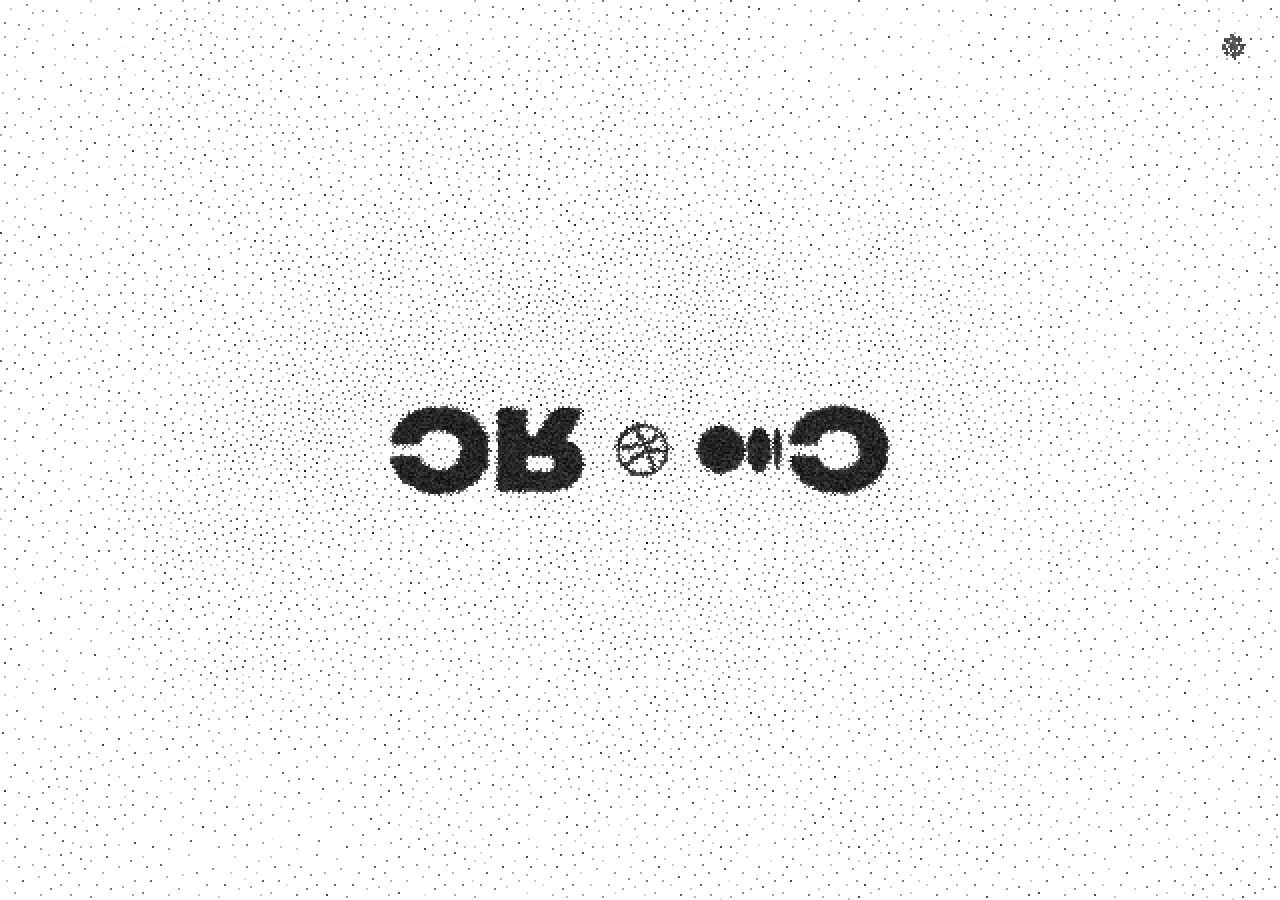
<file: index.html>
<!doctype html>
<html lang="en">
  <head>
    <meta charset="utf-8" />
    <meta name="viewport" content="width=device-width, initial-scale=1, viewport-fit=cover" />
    <title>Lucas Cardozo — Product designer</title>
    <meta
      name="description"
      content="Lucas Cardozo is a product designer who thinks in systems, then translates them into interfaces."
    />
    <link rel="canonical" href="https://cardozo.cc/" />
    <meta name="theme-color" content="#000000" media="(prefers-color-scheme: dark)" />
    <meta name="theme-color" content="#ffffff" media="(prefers-color-scheme: light)" />
    <meta name="color-scheme" content="dark light" />

    <meta property="og:type" content="website" />
    <meta property="og:title" content="Lucas Cardozo — Product designer" />
    <meta
      property="og:description"
      content="Product designer who thinks in systems, then translates them into interfaces."
    />
    <meta property="og:url" content="https://cardozo.cc/" />
    <meta name="twitter:card" content="summary" />

    <!-- the tab icon: the wordmark's C dissolving into pixels (tools/make-favicon.py draws all three) -->
    <link rel="icon" href="favicon.ico" sizes="16x16 32x32 48x48" />
    <link rel="icon" href="favicon.png" type="image/png" sizes="64x64" />
    <link rel="apple-touch-icon" href="apple-touch-icon.png" />

    <!-- Progressive enhancement: the hidden "booting" state exists only when JS runs, and a
         failsafe lifts it, so the content can never stay invisible. The theme is decided here, before the
         first paint: ?theme=light|dark, else the visitor's saved choice, else the system's. -->
    <script>
      (function () {
        var h = document.documentElement;
        h.classList.add("js");
        var t = null;
        try {
          t = new URLSearchParams(location.search).get("theme");
        } catch (e) {}
        if (t !== "light" && t !== "dark") {
          t = null;
          try {
            t = localStorage.getItem("cc-theme");
          } catch (e) {}
        }
        if (t !== "light" && t !== "dark") t = matchMedia("(prefers-color-scheme: light)").matches ? "light" : "dark";
        h.setAttribute("data-theme", t);
        document.querySelectorAll('meta[name="theme-color"]').forEach(function (m) {
          m.removeAttribute("media");
          m.setAttribute("content", t === "light" ? "#ffffff" : "#000000");
        });
        var reduce = window.matchMedia && matchMedia("(prefers-reduced-motion: reduce)").matches;
        if (!reduce) {
          h.classList.add("booting");
          setTimeout(function () {
            h.classList.remove("booting");
          }, 6000);
        }
      })();
    </script>

    <link rel="stylesheet" href="style.css" />
  </head>
  <body>
    <main class="hero" id="hero">
      <canvas class="scene" aria-hidden="true"></canvas>

      <h1 class="logo">
        <span class="sr-only">Lucas Cardozo — Product designer</span>
        <svg viewBox="0 0 90 15.75" role="group" aria-label="Contact and profiles">
          <a class="ln" href="mailto:lucas@cardozo.cc" aria-label="Email lucas@cardozo.cc">
            <rect class="hit" x="0" y="-1" width="18.55" height="17.75" fill="transparent" />
            <g class="lt"><path data-l="C" d="M 8.917 0 C 10.573 0 12.043 0.287 13.325 0.861 C 14.607 1.436 15.636 2.237 16.411 3.266 C 17.199 4.294 17.673 5.497 17.834 6.873 L 12.644 6.873 C 12.524 6.352 12.303 5.911 11.982 5.55 C 11.662 5.176 11.241 4.896 10.72 4.709 C 10.212 4.508 9.611 4.408 8.917 4.408 C 8.142 4.408 7.474 4.548 6.913 4.829 C 6.365 5.096 5.945 5.491 5.651 6.012 C 5.357 6.533 5.21 7.154 5.21 7.875 C 5.21 8.596 5.357 9.217 5.651 9.738 C 5.945 10.246 6.365 10.641 6.913 10.921 C 7.474 11.202 8.142 11.342 8.917 11.342 C 9.611 11.342 10.212 11.254 10.72 11.081 C 11.241 10.894 11.662 10.62 11.982 10.26 C 12.303 9.886 12.524 9.425 12.644 8.877 L 17.834 8.877 C 17.673 10.253 17.199 11.456 16.411 12.484 C 15.636 13.513 14.607 14.314 13.325 14.889 C 12.043 15.463 10.573 15.75 8.917 15.75 C 7.126 15.75 5.563 15.422 4.228 14.768 C 2.892 14.113 1.85 13.198 1.102 12.023 C 0.367 10.834 0 9.451 0 7.875 C 0 6.299 0.367 4.923 1.102 3.747 C 1.85 2.558 2.892 1.637 4.228 0.982 C 5.563 0.328 7.126 0 8.917 0 Z"/></g>
          </a>
          <a class="ln" href="https://www.linkedin.com/in/cardozolucas/" aria-label="LinkedIn (opens in a new tab)" target="_blank" rel="me noopener">
            <rect class="hit" x="18.55" y="-1" width="17.6" height="17.75" fill="transparent" />
            <g class="lt"><path data-l="R" d="M 28.751 0.36 C 29.953 0.36 31.003 0.574 31.898 1.002 C 32.806 1.416 33.507 1.997 34.001 2.745 C 34.509 3.493 34.763 4.375 34.763 5.391 C 34.763 6.379 34.509 7.254 34.001 8.016 C 33.507 8.764 32.806 9.345 31.898 9.759 C 31.765 9.82 31.629 9.876 31.49 9.928 L 35.364 15.39 L 29.453 15.39 L 26.041 10.38 L 24.503 10.38 L 24.503 15.39 L 19.334 15.39 L 19.334 0.36 Z M 24.503 6.793 L 27.95 6.793 C 28.458 6.793 28.852 6.673 29.132 6.432 C 29.413 6.192 29.553 5.845 29.553 5.391 C 29.553 4.936 29.413 4.589 29.132 4.348 C 28.852 4.108 28.458 3.987 27.95 3.987 L 24.503 3.987 Z"/></g>
          </a>
          <a class="ln" href="https://dribbble.com/cardozoconc" aria-label="Dribbble (opens in a new tab)" target="_blank" rel="me noopener">
            <rect class="hit" x="36.15" y="-1" width="18.6" height="17.75" fill="transparent" />
            <g class="lt"><path data-l="D" d="M 44.84 0.36 C 46.67 0.36 48.266 0.675 49.628 1.302 C 51.004 1.917 52.073 2.785 52.835 3.907 C 53.596 5.03 53.977 6.352 53.977 7.875 C 53.977 9.385 53.596 10.707 52.835 11.842 C 52.073 12.965 51.004 13.84 49.628 14.467 C 48.266 15.082 46.67 15.39 44.84 15.39 L 36.864 15.39 L 36.864 0.36 Z M 41.994 10.781 L 45.24 10.781 C 45.975 10.781 46.603 10.667 47.124 10.44 C 47.658 10.2 48.065 9.865 48.346 9.438 C 48.626 8.997 48.767 8.476 48.767 7.875 C 48.767 7.26 48.626 6.739 48.346 6.312 C 48.065 5.885 47.658 5.557 47.124 5.33 C 46.603 5.089 45.975 4.969 45.24 4.969 L 41.994 4.969 Z"/></g>
          </a>
          <a class="ln" href="https://medium.com/@cardozoconc" aria-label="Medium (opens in a new tab)" target="_blank" rel="me noopener">
            <rect class="hit" x="54.75" y="-1" width="16.4" height="17.75" fill="transparent" />
            <g class="lt"><path data-l="Z" d="M 70.325 4.017 L 62.321 11.432 L 70.385 11.432 L 70.385 15.399 L 55.477 15.399 L 55.477 11.733 L 63.498 4.318 L 55.537 4.318 L 55.537 0.351 L 70.325 0.351 Z"/></g>
          </a>
          <a class="ln" href="https://github.com/crdz-c" aria-label="GitHub (opens in a new tab)" target="_blank" rel="me noopener">
            <rect class="hit" x="71.15" y="-1" width="18.85" height="17.75" fill="transparent" />
            <g class="lt"><path data-l="C" d="M 80.802 0 C 82.459 0 83.928 0.287 85.211 0.861 C 86.493 1.436 87.521 2.237 88.297 3.266 C 89.084 4.294 89.558 5.497 89.719 6.873 L 84.53 6.873 C 84.41 6.352 84.189 5.911 83.868 5.55 C 83.548 5.176 83.126 4.896 82.606 4.709 C 82.098 4.508 81.497 4.408 80.802 4.408 C 80.027 4.408 79.36 4.548 78.798 4.829 C 78.251 5.096 77.83 5.491 77.536 6.012 C 77.242 6.533 77.095 7.154 77.095 7.875 C 77.095 8.596 77.242 9.217 77.536 9.738 C 77.83 10.246 78.251 10.641 78.798 10.921 C 79.36 11.202 80.027 11.342 80.802 11.342 C 81.497 11.342 82.098 11.255 82.606 11.081 C 83.126 10.894 83.548 10.62 83.868 10.26 C 84.189 9.886 84.41 9.425 84.53 8.877 L 89.719 8.877 C 89.558 10.253 89.084 11.456 88.297 12.484 C 87.521 13.513 86.493 14.314 85.211 14.889 C 83.928 15.463 82.459 15.75 80.802 15.75 C 79.013 15.75 77.45 15.422 76.113 14.768 C 74.777 14.113 73.735 13.198 72.987 12.023 C 72.253 10.834 71.885 9.451 71.885 7.875 C 71.885 6.299 72.253 4.923 72.987 3.747 C 73.735 2.558 74.777 1.637 76.113 0.982 C 77.45 0.328 79.013 0 80.802 0 Z"/></g>
          </a>
        </svg>
      </h1>

      <!-- The theme switch. With WebGL the shader draws it as dots (these SVGs are only the fallback); the
           button itself stays for the pointer, the keyboard and screen readers. -->
      <button class="theme" type="button" aria-label="Switch to light mode">
        <!-- a moon in the dark theme, a sun in the light one (CSS picks) -->
        <svg class="moon" viewBox="0 0 22 22" aria-hidden="true">
          <path d="M18.6 14.1A8.6 8.6 0 0 1 7.9 3.4a8.6 8.6 0 1 0 10.7 10.7z" fill="currentColor" />
        </svg>
        <svg class="sun" viewBox="0 0 22 22" aria-hidden="true">
          <circle cx="11" cy="11" r="4.4" fill="currentColor" />
          <g stroke="currentColor" stroke-width="1.8" stroke-linecap="square">
            <path d="M11 1.5v3M11 17.5v3M1.5 11h3M17.5 11h3M4.3 4.3l2.1 2.1M15.6 15.6l2.1 2.1M4.3 17.7l2.1-2.1M15.6 6.4l2.1-2.1" />
          </g>
        </svg>
      </button>

      <!-- No page yet. When there is one (docs/PLANKTON.md §15) it goes here, with the arrow that opens it:
             <a class="go" href="#name" aria-label="Open name"> …the arrow's SVG… </a>
             <section class="page" data-page="name" id="name" aria-labelledby="name-h">
               <h2 id="name-h" data-t>Name</h2> … <a href="#" data-t data-back aria-label="Back to the home">Back</a>
             </section>
           hero.js finds every [data-page], draws it as dots and walks the home's dots to it; ?debug&demo adds a throw-away one. -->
    </main>

    <script type="module" src="hero.js"></script>
  </body>
</html>
</file>
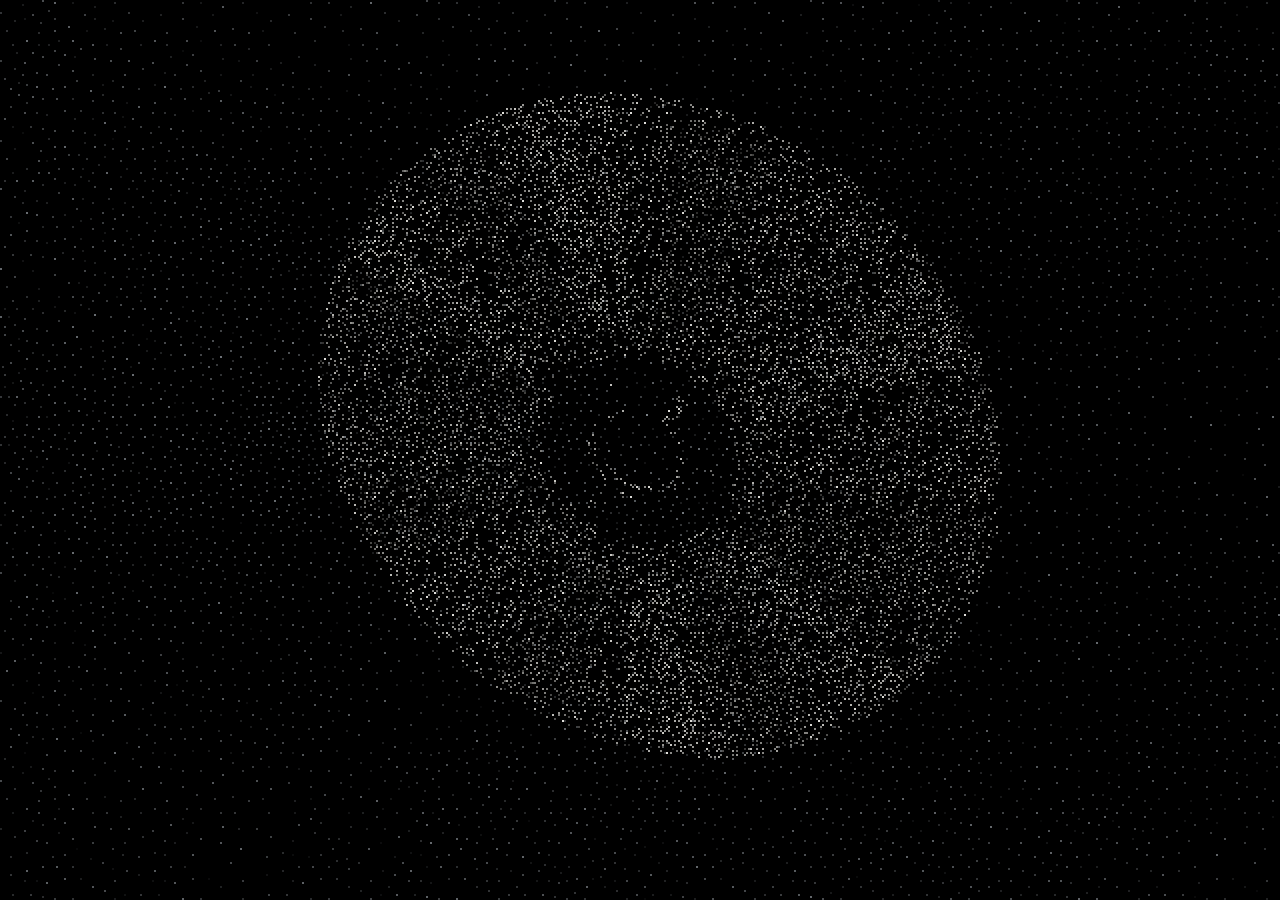
<file: disk/index.html>
<!doctype html>
<html lang="en">
  <head>
    <meta charset="utf-8" />
    <meta name="viewport" content="width=device-width, initial-scale=1, viewport-fit=cover" />
    <title>Lucas Cardozo — disk</title>
    <meta name="robots" content="noindex" />
    <meta name="theme-color" content="#000000" />
    <meta name="color-scheme" content="dark" />
    <link rel="icon" href="../favicon.ico" sizes="16x16 32x32 48x48" />
    <link rel="icon" href="../favicon.png" type="image/png" sizes="64x64" />
    <link rel="apple-touch-icon" href="../apple-touch-icon.png" />
    <style>
      /* Nothing on screen but the CD, in the hero's dots (see disk.js). Not linked from the home page: it lives at /disk. */
      html,
      body {
        margin: 0;
        height: 100%;
        background: #000;
        overflow: hidden;
        overscroll-behavior: none;
        touch-action: none;
        -webkit-user-select: none;
        user-select: none;
        -webkit-touch-callout: none;
        -webkit-tap-highlight-color: transparent;
      }
      canvas {
        position: fixed;
        inset: 0;
        width: 100%;
        height: 100%;
        display: block;
        image-rendering: pixelated; /* crisp cells when the canvas is upscaled on high-DPI screens */
        cursor: grab; /* the disc turns under a drag; a tap (no movement) sends the wave */
      }
      canvas.drag {
        cursor: grabbing;
      }
      /* with no WebGL or no script: the CD itself, flat */
      .flat {
        position: fixed;
        inset: 0;
        margin: auto;
        width: min(80vmin, 100%);
        height: auto;
        pointer-events: none;
      }
    </style>
  </head>
  <body>
    <canvas id="scene" role="img" aria-label="A compact disc made of dots, turning. Drag to turn it."></canvas>
    <noscript><img class="flat" src="media/cd.png" alt="A compact disc" /></noscript>
    <script type="module" src="disk.js"></script>
  </body>
</html>
</file>
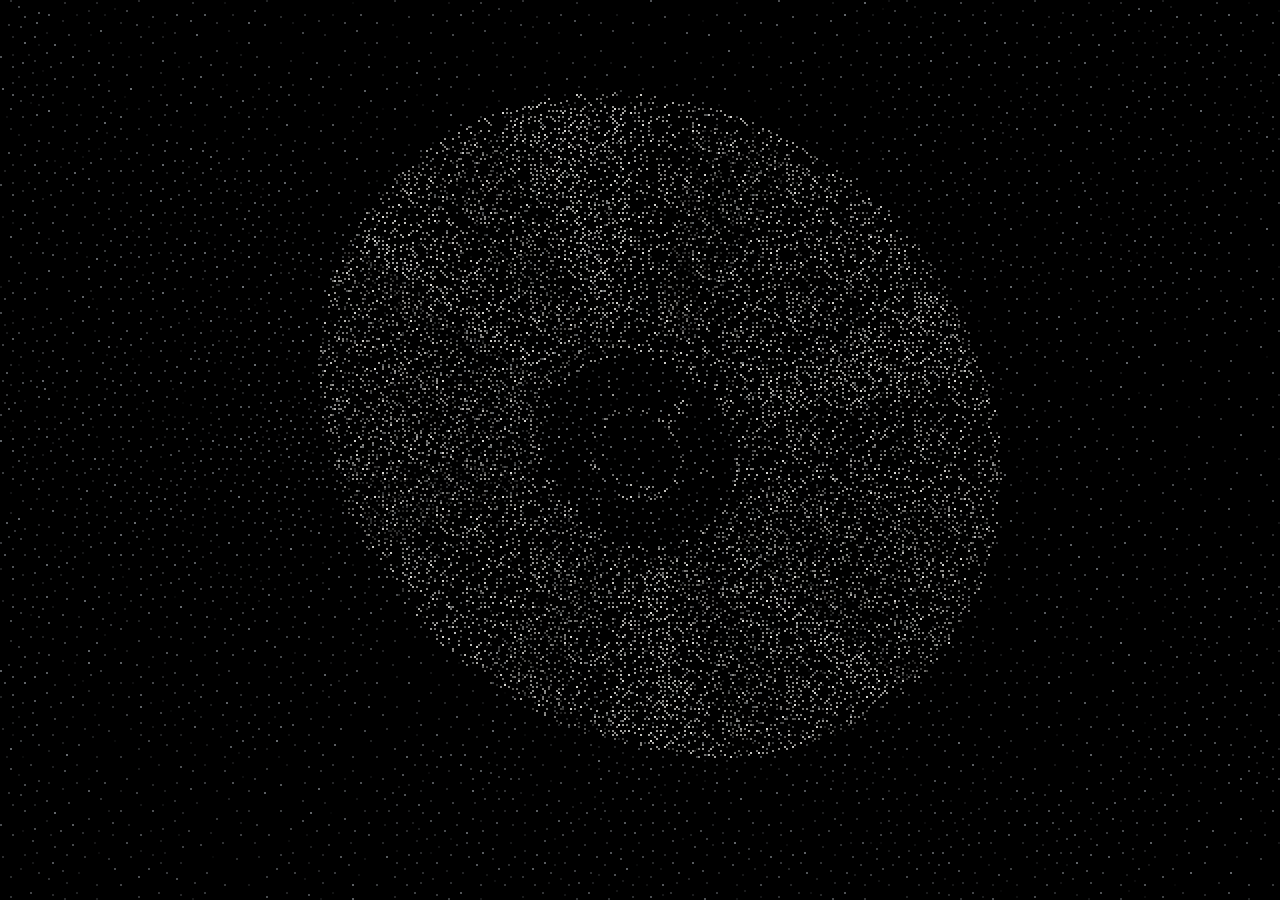
<file: lab/index.html>
<!doctype html>
<html lang="en">
  <head>
    <meta charset="utf-8" />
    <meta name="viewport" content="width=device-width, initial-scale=1, viewport-fit=cover" />
    <title>cardozo.cc — lab</title>
    <meta name="robots" content="noindex" />
    <meta name="theme-color" content="#000000" />
    <meta name="color-scheme" content="dark" />
    <link rel="icon" href="../favicon.png" type="image/png" sizes="64x64" />
    <style>
      /* Nothing on screen but the dots: the hero's material, with its elements taken away (see lab.js). */
      html,
      body {
        margin: 0;
        height: 100%;
        background: #000;
        overflow: hidden;
        overscroll-behavior: none;
        touch-action: none;
        -webkit-user-select: none;
        user-select: none;
        -webkit-touch-callout: none;
        -webkit-tap-highlight-color: transparent;
      }
      canvas {
        position: fixed;
        inset: 0;
        width: 100%;
        height: 100%;
        display: block;
        image-rendering: pixelated; /* crisp cells when the canvas is upscaled on high-DPI screens */
        cursor: grab; /* the model turns under a drag; a tap (no movement) sends the wave */
      }
      canvas.drag {
        cursor: grabbing;
      }
    </style>
  </head>
  <body>
    <canvas id="scene" aria-hidden="true"></canvas>
    <script type="module" src="lab.js"></script>
  </body>
</html>
</file>
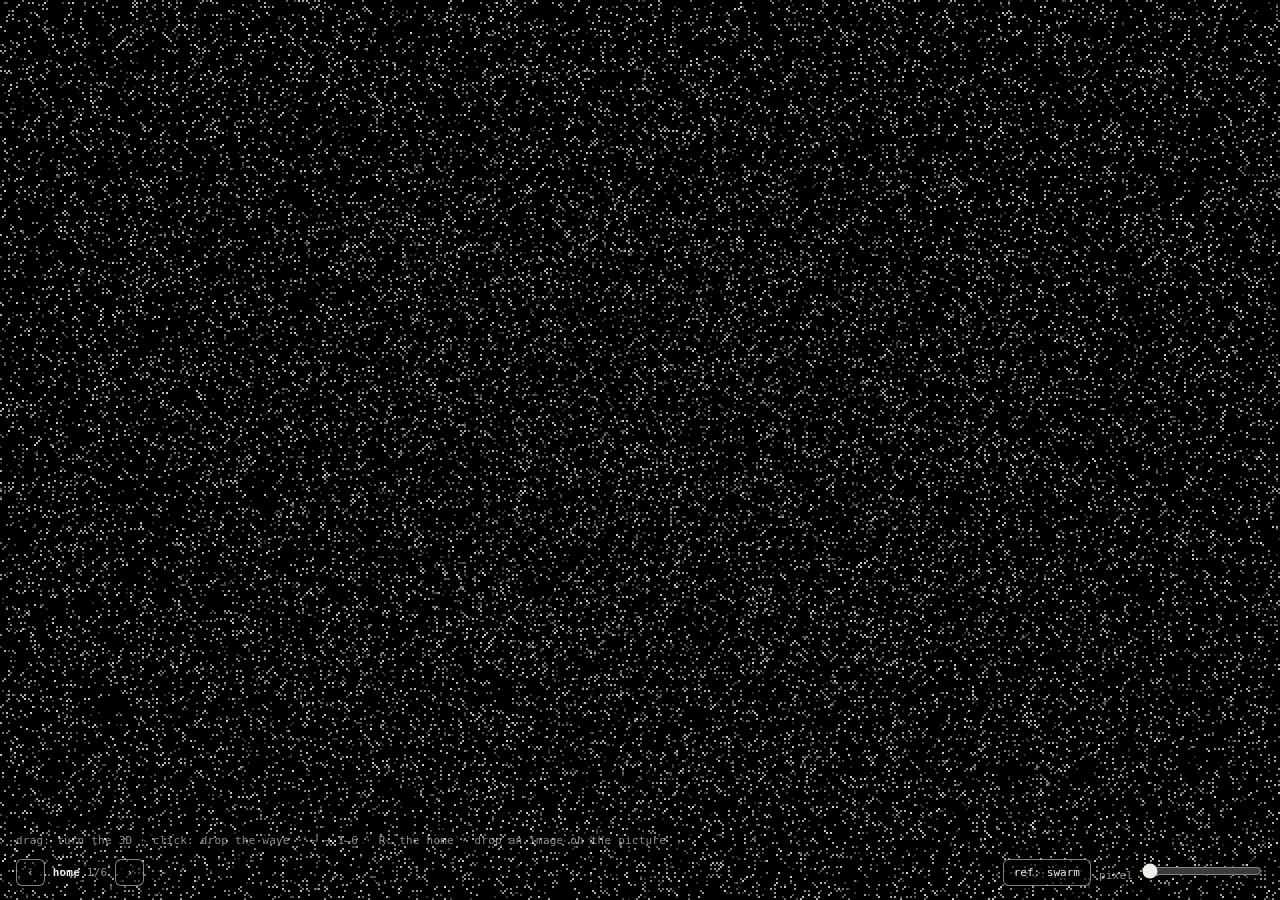
<file: swarm/index.html>
<!doctype html>
<html lang="en">
  <head>
    <meta charset="utf-8" />
    <meta name="viewport" content="width=device-width, initial-scale=1, viewport-fit=cover" />
    <title>Lucas Cardozo — swarm</title>
    <meta name="robots" content="noindex" />
    <meta name="theme-color" content="#000000" />
    <meta name="color-scheme" content="dark" />
    <link rel="icon" href="../favicon.ico" sizes="16x16 32x32 48x48" />
    <link rel="icon" href="../favicon.png" type="image/png" sizes="64x64" />
    <link rel="apple-touch-icon" href="../apple-touch-icon.png" />
    <style>
      /* An experiment, not a page of the site (docs/PLANKTON.md §14): one set of dots that is told to become the home's wordmark, a
         panel, a picture, a cube, a sphere, a column, and walks between them. Built as the DOM and the canvas: the panel below is
         real HTML, laid out by CSS; swarm.js reads it and draws it as dots, and with the canvas running it is transparent (never
         hidden: hover, focus and screen readers keep working on it). Nothing scrolls. Unlisted: it lives at /swarm. */
      :root {
        --paper: #f0efea;
      }
      html,
      body {
        margin: 0;
        height: 100%;
        background: #000;
        color: var(--paper);
        overflow: hidden;
        overscroll-behavior: none;
        touch-action: none;
        -webkit-user-select: none;
        user-select: none;
        -webkit-touch-callout: none;
        -webkit-tap-highlight-color: transparent;
        font-family: ui-sans-serif, -apple-system, "Helvetica Neue", Arial, sans-serif;
      }
      canvas {
        position: fixed;
        inset: 0;
        width: 100%;
        height: 100%;
        display: block;
        image-rendering: pixelated; /* crisp cells when the canvas is upscaled on high-DPI screens */
      }
      #ref {
        position: fixed;
        inset: 0;
        width: 100%;
        height: 100%;
        border: 0;
        background: #000;
        z-index: 3;
      }
      #ref[hidden] {
        display: none;
      }
      .ui {
        position: fixed;
        inset: 0;
        z-index: 1;
        display: flex;
        align-items: center;
        justify-content: center;
        padding: 0 16px;
      }
      .card {
        box-sizing: border-box;
        width: min(560px, calc(100vw - 32px));
        padding: 30px 30px 26px;
        border: 1px solid var(--paper);
        border-radius: 14px;
        background: rgba(240, 239, 234, 0.06);
        display: flex;
        flex-direction: column;
        gap: 16px;
      }
      .card h1 {
        margin: 0;
        font-size: clamp(36px, 7vmin, 64px);
        font-weight: 700;
        letter-spacing: -0.02em;
        line-height: 1;
      }
      .card p {
        margin: 0;
        font-size: clamp(15px, 2.4vmin, 19px);
        line-height: 1.35;
      }
      .card p.meta {
        font: 12px ui-monospace, "SF Mono", Menlo, monospace;
        letter-spacing: 0.04em;
      }
      .card nav {
        display: flex;
        flex-wrap: wrap;
        gap: 12px;
      }
      .card button {
        font: inherit;
        font-size: clamp(14px, 2.4vmin, 18px);
        color: inherit;
        background: transparent;
        border: 1px solid currentColor;
        border-radius: 999px;
        padding: 9px 22px;
        cursor: pointer;
      }
      html.gl .ui {
        opacity: 0; /* not hidden: it keeps its place, its hover, its focus, its semantics */
      }
      html.gl.live canvas {
        cursor: grab; /* drag turns the 3D layers; the pointer itself is drawn as a hole in the dots */
      }
      .hud {
        position: fixed;
        z-index: 4;
        bottom: 14px;
        margin: 0;
        font: 11px/1.4 ui-monospace, "SF Mono", Menlo, monospace;
        color: rgba(240, 239, 234, 0.6);
        letter-spacing: 0.02em;
        display: flex;
        align-items: center;
        gap: 8px;
      }
      .hud b {
        color: var(--paper);
        font-weight: 600;
      }
      .hud button {
        font: inherit;
        color: var(--paper);
        background: rgba(0, 0, 0, 0.6);
        border: 1px solid rgba(240, 239, 234, 0.55);
        border-radius: 6px;
        padding: 5px 10px;
        cursor: pointer;
      }
      .hud button[aria-pressed="true"] {
        background: var(--paper);
        color: #000;
      }
      .hud.left {
        left: 16px;
      }
      .hud.right {
        right: 16px;
      }
      .hud.hint {
        left: 16px;
        bottom: 52px;
        display: block;
      }
      .hud input[type="range"] {
        width: 120px;
        accent-color: var(--paper);
        touch-action: pan-x;
      }
      @media (max-width: 640px) {
        .hud.right {
          left: 16px;
          bottom: 52px;
          justify-content: space-between;
        }
        .hud.hint {
          bottom: 90px;
        }
        .hud input[type="range"] {
          flex: 1;
          width: auto;
        }
      }
    </style>
  </head>
  <body>
    <canvas id="scene" aria-hidden="true"></canvas>
    <main class="ui" id="ui">
      <section class="card" aria-label="Panel">
        <h1 data-id="1">cardozo.cc</h1>
        <p data-id="2">product design, in dots that behave as if each one were alive</p>
        <nav aria-label="Sections">
          <button type="button" data-id="3">work</button>
          <button type="button" data-id="4">notes</button>
          <button type="button" data-id="5">contact</button>
        </nav>
        <p class="meta" data-id="6">pixel panel · one cell, one dot</p>
      </section>
    </main>
    <iframe id="ref" hidden title="The home page, the reference" data-src="../?theme=dark"></iframe>
    <p class="hud hint" id="hint">drag: turn the 3D · click: drop the wave · ← → 1–6 · R: the home · drop an image on the picture</p>
    <div class="hud left">
      <button type="button" id="prev" aria-label="Previous layer">‹</button>
      <span><b id="layer-name">home</b> <span id="layer-no">1/6</span></span>
      <button type="button" id="next" aria-label="Next layer">›</button>
    </div>
    <div class="hud right">
      <button type="button" id="ref-btn" aria-pressed="false">ref: swarm</button>
      <label>
        pixel
        <input id="pixel" type="range" min="0" max="1" step="0.01" value="0" aria-label="Pixel size: from the home's own cell (0) to the screen's grid with a few squares (1)" />
      </label>
    </div>
    <script type="module" src="swarm.js"></script>
  </body>
</html>
</file>
<file: style.css>
/* cardozo.cc — one screen: the CRDZC wordmark, centred. Each letter is a link. With WebGL a shader draws it
   as dots (see hero.js); the inline SVG underneath is the accessible version and the fallback. Visual
   direction borrowed in spirit (not code) from christendijoux.com.

   Two themes. --bg is the ground, --fg the dots/ink on it. The theme is set on <html data-theme> before the first
   paint (see index.html); with no JS it simply follows the system. */

:root {
  --bg: #000; /* true black: OLED pixels switch off between dots */
  --fg: #f2f2ee;

  --pad: clamp(16px, 2.8vw, 40px);
  --ease: cubic-bezier(0.16, 1, 0.3, 1);

  color-scheme: dark;
}

:root[data-theme="light"] {
  --bg: #fff; /* true white and true black: the exact inverse of the dark theme */
  --fg: #000;

  color-scheme: light;
}

@media (prefers-color-scheme: light) {
  :root:not([data-theme]) {
    --bg: #fff;
    --fg: #000;

    color-scheme: light;
  }
}

*,
*::before,
*::after {
  box-sizing: border-box;
}

* {
  margin: 0;
}

html {
  -webkit-text-size-adjust: 100%;
  background: var(--bg);
  overflow: hidden; /* one screen: nothing scrolls, so a finger's drag is never taken for a scroll or a rubber-band */
  overscroll-behavior: none;
}

/* The page has no text to select, and a press-and-hold is a gesture of its own (the curtain). Without this a phone takes
   a held finger for a text selection (iOS "Look Up", Android's handles; ::selection paints in the text colour, a white
   edge on the dark theme), and a vertical drag for a scroll (the browser then cancels the pointer). The browser's own
   pinch zoom is off for the same reason: the screen stays fixed, and hover and touch answer in place of scroll and zoom. */
html,
body {
  touch-action: none; /* the page's own gestures (hero.js): a finger's drag brings the curtain; nothing scrolls, pans or zooms */
  -webkit-user-select: none;
  user-select: none;
  -webkit-touch-callout: none;
  -webkit-tap-highlight-color: transparent;
}

body {
  background: var(--bg);
  color: var(--fg);
  font-family: system-ui, sans-serif;
  -webkit-font-smoothing: antialiased;
  -moz-osx-font-smoothing: grayscale;
  text-rendering: optimizeLegibility;
}

a {
  color: inherit;
  text-decoration: none;
}

::selection {
  background: var(--fg);
  color: var(--bg);
}

:focus-visible {
  outline: 1px solid var(--fg);
  outline-offset: 3px;
}

.sr-only {
  position: absolute;
  width: 1px;
  height: 1px;
  margin: -1px;
  padding: 0;
  overflow: hidden;
  clip: rect(0 0 0 0);
  white-space: nowrap;
  border: 0;
}

/* ---------------------------------------------------------------- stage */

.hero {
  touch-action: none;
  position: relative;
  isolation: isolate;
  display: flex;
  flex-direction: column;
  justify-content: space-between;
  height: 100vh;
  height: 100svh;
  padding: var(--pad);
  background: var(--bg);
  overflow: hidden;
}

.scene {
  position: absolute;
  inset: 0;
  z-index: 0;
  width: 100%;
  height: 100%;
  display: block;
  image-rendering: pixelated; /* crisp cells when the canvas is upscaled on high-DPI screens */
  opacity: 0;
  transition: opacity 1.2s ease;
}

.gl .scene {
  opacity: 1;
}

/* ---------------------------------------------------------------- the logo
   Centred. The SVG is the real, accessible wordmark and the no-WebGL fallback; once WebGL is running
   the canvas draws it instead. */

.logo {
  position: absolute;
  left: 50%;
  top: 50%;
  z-index: 1;
  width: clamp(190px, 39vw, 690px);
  margin: 0;
  line-height: 0;
  transform: translate(-50%, -50%);
}

.logo svg {
  display: block;
  width: 100%;
  height: auto;
  overflow: hidden;
  fill: var(--fg);
}

.gl .logo svg {
  opacity: 0; /* the shader draws it; the SVG stays for layout, hit-testing, focus and screen readers */
}

.logo .lt {
  transform-box: fill-box;
  transform-origin: center; /* the letter's random orientation (mirrored or not), set by hero.js */
}

.logo path {
  transform-box: fill-box;
  transform-origin: 50% 100%;
  transition: transform 1.25s var(--ease);
}

.logo .lt:nth-child(2) path { transition-delay: 0.07s; }
.logo .lt:nth-child(3) path { transition-delay: 0.14s; }
.logo .lt:nth-child(4) path { transition-delay: 0.21s; }
.logo .lt:nth-child(5) path { transition-delay: 0.28s; }

/* ---------------------------------------------------------------- states
   .booting  → everything waits just off-stage.  .ready → it all settles in. */

.js.booting .logo path { transform: translateY(112%); }


/* ---------------------------------------------------------------- the theme switch
   A 44 px target in the top-right corner (the 22 px icon sits at --pad from the edges). With WebGL the shader draws the icon in dots (the SVG is invisible but
   stays for layout, hit-testing, focus and screen readers); without it the SVG is the icon. It waits for the build. */

.theme {
  position: absolute;
  top: calc(var(--pad) - 11px);
  right: calc(var(--pad) - 11px);
  z-index: 2;
  display: none;
  width: 44px;
  height: 44px;
  padding: 0;
  border: 0;
  background: transparent;
  color: var(--fg);
  cursor: pointer;
  pointer-events: none;
  -webkit-tap-highlight-color: transparent;
}

.js .theme {
  display: grid;
  place-items: center;
}

.ready .theme {
  pointer-events: auto;
}

.theme svg {
  display: block;
  width: 22px;
  height: 22px;
}

/* a moon in the dark theme, a sun in the light one */
.theme .sun {
  display: none;
}

:root[data-theme="light"] .theme .moon {
  display: none;
}

:root[data-theme="light"] .theme .sun {
  display: block;
}

.gl .theme svg {
  opacity: 0;
}

.gl .theme:focus-visible {
  outline: none;
}

/* ---------------------------------------------------------------- the arrow to the next page (and back)
   The theme switch's twin, in the bottom-right corner: a 44 px target, the icon drawn by the shader in dots. */

.go {
  position: absolute;
  bottom: calc(var(--pad) - 11px);
  right: calc(var(--pad) - 11px);
  z-index: 2;
  display: none;
  width: 44px;
  height: 44px;
  color: var(--fg);
  cursor: pointer;
  pointer-events: none;
  -webkit-tap-highlight-color: transparent;
}

.js .go {
  display: grid;
  place-items: center;
}

.ready .go {
  pointer-events: auto;
}

.walking .go,
.walking .logo,
.walking .page {
  pointer-events: none; /* while the dots walk nothing can be pressed */
}

.go svg {
  display: block;
  width: 22px;
  height: 22px;
}

.gl .go svg {
  opacity: 0;
}

.gl .go:focus-visible {
  outline: none;
}

/* ---------------------------------------------------------------- pages
   A page is a section of real text and links, in a box that is always 90 : 50 and sized from its own width, so hero.js can draw it
   as the wordmark is drawn (the same texture layout; docs/PLANKTON.md §15). With WebGL it is transparent (not hidden: hit-testing,
   focus and screen readers keep working on it) and only the page shown is there (.on). Without the script, :target shows it and
   hides the wordmark; with the script and no WebGL, hero.js does the same with data-page on <html>. */

.page {
  --pw: clamp(300px, 64vw, 900px);
  position: absolute;
  left: 50%;
  top: 50%;
  z-index: 1;
  display: none;
  flex-direction: column;
  justify-content: space-between;
  align-items: flex-start;
  width: var(--pw);
  aspect-ratio: 90 / 50;
  padding: calc(var(--pw) * 0.03);
  transform: translate(-50%, -50%);
  font-weight: 900;
  text-transform: uppercase;
  line-height: 1;
}

.page.on,
.page:target {
  display: flex;
}

.gl .page:not(.on) {
  display: none;
}

.gl .page {
  opacity: 0;
}

.page h2 {
  font-size: calc(var(--pw) * 0.2);
}

.page p {
  font-size: calc(var(--pw) * 0.06);
}

.page a {
  font-size: calc(var(--pw) * 0.07);
  line-height: 1.5;
  cursor: pointer;
}

:root:not(.gl):has(.page:target) .logo,
:root:not(.gl)[data-page]:not([data-page="home"]) .logo {
  display: none;
}

.page a:focus-visible {
  outline: 1px solid var(--fg);
  outline-offset: 2px;
}

.gl .page a:focus-visible {
  outline: none;
}

/* ---------------------------------------------------------------- small screens */

/* a phone held upright: the wordmark nearly spans the screen (the margin is the page's own padding); held sideways it stays
   modest, as the screen is already wide */
@media (max-width: 699.98px) and (orientation: portrait) {
  .logo { width: calc(100vw - 2 * var(--pad)); }
  .page { --pw: calc(100vw - 2 * var(--pad)); }
}

@media (max-width: 699.98px) and (orientation: landscape) {
  .logo { width: 60vw; }
}

/* ---------------------------------------------------------------- letters are links
   Each letter is an SVG <a> (with a transparent hit box over its column). With WebGL the shader draws the
   letters, so the SVG is invisible but still there: opacity, not visibility, keeps hit-testing, the cursor,
   keyboard focus and screen readers working. Focus is drawn in dots by the shader. */

.logo .ln {
  cursor: pointer;
  /* touch: a press-and-hold is a gesture of its own (the curtain), not a link menu or a text selection */
  -webkit-touch-callout: none;
  -webkit-user-select: none;
  user-select: none;
  -webkit-tap-highlight-color: transparent;
}

/* A link answers to the letter or the icon itself, and nothing round them (a tap near one used to open it: the whole column,
   with its empty corners, was the target). So no box is hit-testable: only the letter's shape while it shows the letter, and the
   mark's box while it shows the mark (hero.js sets .hit-lt / .hit-mk on each link as its shape changes, and both while the curtain
   has revealed the mark round the pointer). Keyboard focus is unchanged: the whole link still takes it. */
.logo .hit,
.logo .lt path,
.logo .mk-hit,
.logo .bf path {
  pointer-events: none;
}

.logo .ln.hit-lt .lt path,
.logo .ln.hit-mk .mk-hit {
  pointer-events: auto;
}

.logo .ln:focus-visible {
  outline: 1px solid var(--fg);
  outline-offset: 2px;
}

.gl .logo .ln:focus-visible {
  outline: none;
}

/* With the live dot field, the pointer is drawn in dots (a small atom whose nucleus sits on the hotspot), so the
   system cursor is hidden: fine pointers only, and never in the no-WebGL or reduced-motion versions. */
@media (hover: hover) and (pointer: fine) {
  .gl.live body,
  .gl.live .logo .ln,
  .gl.live .theme,
  .gl.live .go,
  .gl.live .page a {
    cursor: none;
  }
}

@media (prefers-reduced-motion: reduce) {
  .logo path, .scene { transition: none; }
}
</file>
